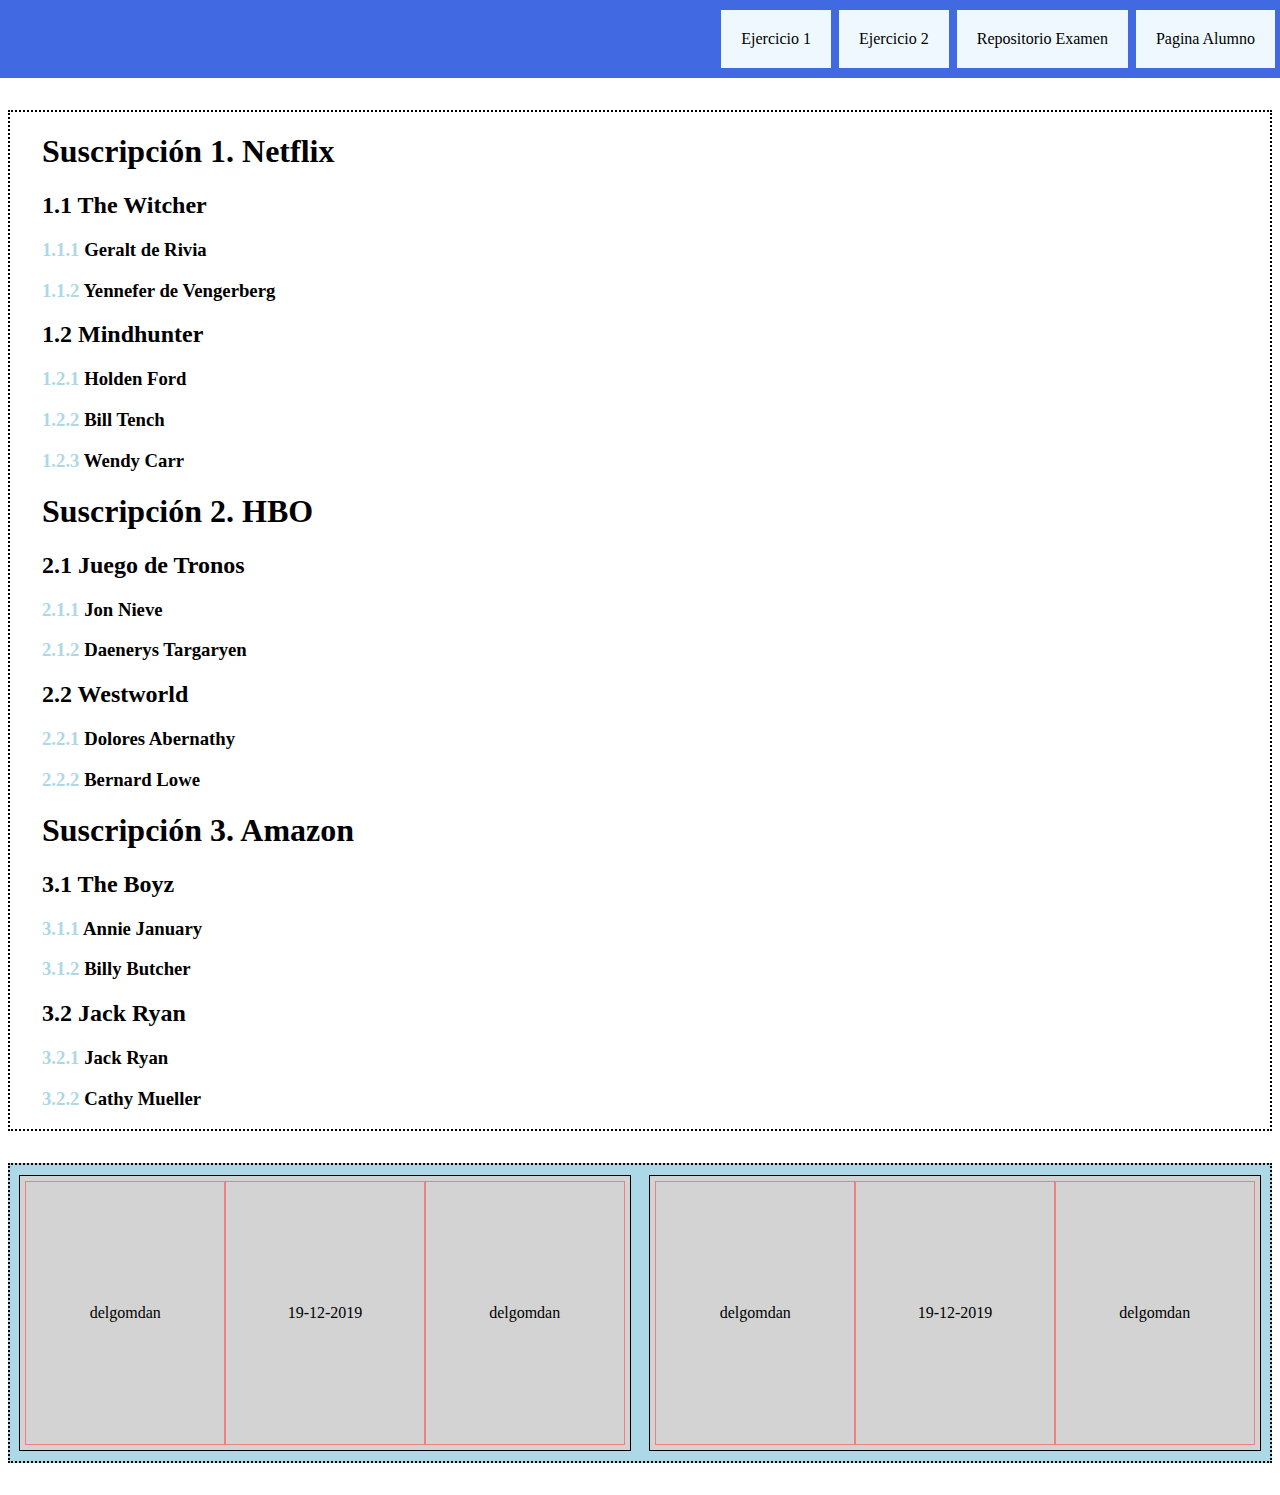
<file: index.html>
<!DOCTYPE html>
<html lang="en">

<head>
    <meta charset="UTF-8">
    <meta name="viewport" content="width=device-width, initial-scale=1.0">
    <meta http-equiv="X-UA-Compatible" content="ie=edge">
    <title>Exámen 19 de diciembre de 2019</title>
    <link rel="stylesheet" href="css/delgomdanhojaestilos_ej1delgomdan.css">
</head>

<body>
    <div class="delgomdan_ej2_6">
        <a href="index.html">Ejercicio 1</a>
        <a href="del_gom_dan_ex191219_ej2.html">Ejercicio 2</a>
        <a href="https://github.com/danieldg99/ex191219delgomdan" target="_blank">Repositorio Examen</a>
        <a href="https://danieldg99.github.io" target="_blank">Pagina Alumno</a>
    </div>
    <div class="delgomdan_ej2_3 claseparcialdelgomdan">
        <h1> Netflix</h1>
        <h2> The Witcher</h2>
        <h3> Geralt de Rivia</h3>
        <h3> Yennefer de Vengerberg</h3>
        <h2> Mindhunter</h2>
        <h3> Holden Ford</h3>
        <h3> Bill Tench</h3>
        <h3> Wendy Carr</h3>
        <h1> HBO</h1>
        <h2> Juego de Tronos</h2>
        <h3> Jon Nieve</h3>
        <h3> Daenerys Targaryen</h3>
        <h2> Westworld</h2>
        <h3> Dolores Abernathy</h3>
        <h3> Bernard Lowe</h3>
        <h1> Amazon</h1>
        <h2> The Boyz</h2>
        <h3> Annie January</h3>
        <h3> Billy Butcher</h3>
        <h2> Jack Ryan</h2>
        <h3> Jack Ryan</h3>
        <h3> Cathy Mueller</h3>
    </div>
    <div class="delgomdan_ej2_4 claseparcialdelgomdan">
        <div class="contenedor">
            <div class="elemento">delgomdan</div class="elemento">
            <div class="elemento">19-12-2019</div>
            <div class="elemento">delgomdan</div>
        </div class="contenedor">
        <div class="contenedor">
            <div class="elemento">delgomdan</div>
            <div class="elemento">19-12-2019</div>
            <div class="elemento">delgomdan</div>
        </div>
    </div>
</body>

</html>
</file>
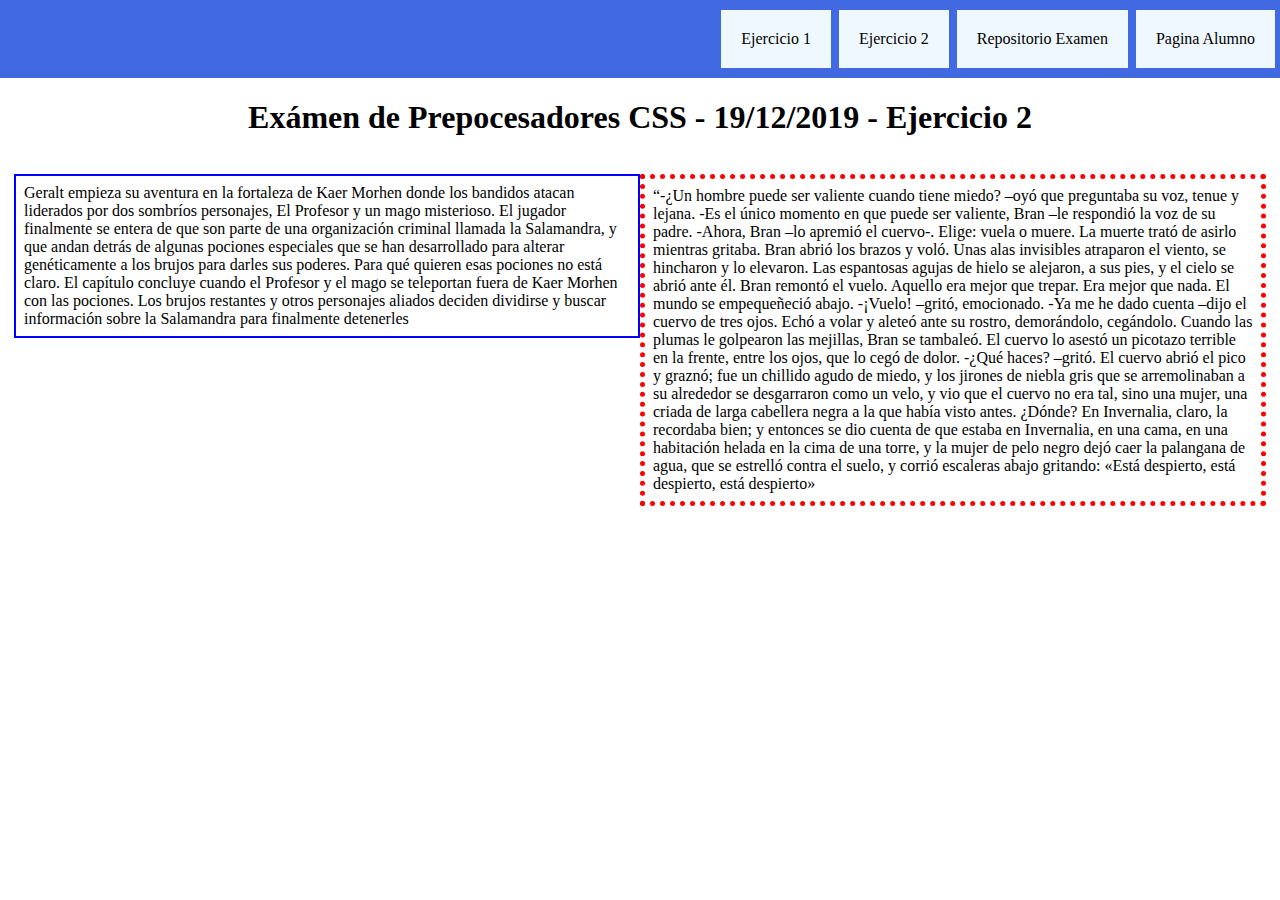
<file: del_gom_dan_ex191219_ej2.html>
<!DOCTYPE html>
<html lang="en">

<head>
    <meta charset="UTF-8">
    <meta name="viewport" content="width=device-width, initial-scale=1.0">
    <meta http-equiv="X-UA-Compatible" content="ie=edge">
    <title>Exámen 19 de Diciembre de 2019 Ej2</title>
    <link rel="stylesheet" href="css/delgomdanhojaestilos_ej1delgomdan.css">
    <link rel="stylesheet" href="css/delgomdanhojaestilos_ej2delgomdan.css">
</head>

<body>
    <div class="delgomdan_ej2_6">
        <a href="index.html">Ejercicio 1</a>
        <a href="del_gom_dan_ex191219_ej2.html">Ejercicio 2</a>
        <a href="https://github.com/danieldg99/ex191219delgomdan" target="_blank">Repositorio Examen</a>
        <a href="https://danieldg99.github.io" target="_blank">Pagina Alumno</a>
    </div>
    <h1 class="delgomdan_h1">Exámen de Prepocesadores CSS - 19/12/2019 - Ejercicio 2</h1>
    <div class="delgomdan_ej3_3 ">
        <div class="elemento1">
            Geralt empieza su aventura en la fortaleza de Kaer Morhen donde los bandidos atacan liderados por dos sombríos personajes, El Profesor y un mago misterioso. El jugador finalmente se entera de que son parte de una organización criminal llamada la Salamandra,
            y que andan detrás de algunas pociones especiales que se han desarrollado para alterar genéticamente a los brujos para darles sus poderes. Para qué quieren esas pociones no está claro. El capítulo concluye cuando el Profesor y el mago se teleportan
            fuera de Kaer Morhen con las pociones. Los brujos restantes y otros personajes aliados deciden dividirse y buscar información sobre la Salamandra para finalmente detenerles</div>
        <div class="elemento2">
            “-¿Un hombre puede ser valiente cuando tiene miedo? –oyó que preguntaba su voz, tenue y lejana. -Es el único momento en que puede ser valiente, Bran –le respondió la voz de su padre. -Ahora, Bran –lo apremió el cuervo-. Elige: vuela o muere. La muerte
            trató de asirlo mientras gritaba. Bran abrió los brazos y voló. Unas alas invisibles atraparon el viento, se hincharon y lo elevaron. Las espantosas agujas de hielo se alejaron, a sus pies, y el cielo se abrió ante él. Bran remontó el vuelo.
            Aquello era mejor que trepar. Era mejor que nada. El mundo se empequeñeció abajo. -¡Vuelo! –gritó, emocionado. -Ya me he dado cuenta –dijo el cuervo de tres ojos. Echó a volar y aleteó ante su rostro, demorándolo, cegándolo. Cuando las plumas
            le golpearon las mejillas, Bran se tambaleó. El cuervo lo asestó un picotazo terrible en la frente, entre los ojos, que lo cegó de dolor. -¿Qué haces? –gritó. El cuervo abrió el pico y graznó; fue un chillido agudo de miedo, y los jirones
            de niebla gris que se arremolinaban a su alrededor se desgarraron como un velo, y vio que el cuervo no era tal, sino una mujer, una criada de larga cabellera negra a la que había visto antes. ¿Dónde? En Invernalia, claro, la recordaba bien;
            y entonces se dio cuenta de que estaba en Invernalia, en una cama, en una habitación helada en la cima de una torre, y la mujer de pelo negro dejó caer la palangana de agua, que se estrelló contra el suelo, y corrió escaleras abajo gritando:
            «Está despierto, está despierto, está despierto»
        </div>
    </div>
</body>

</html>
</file>
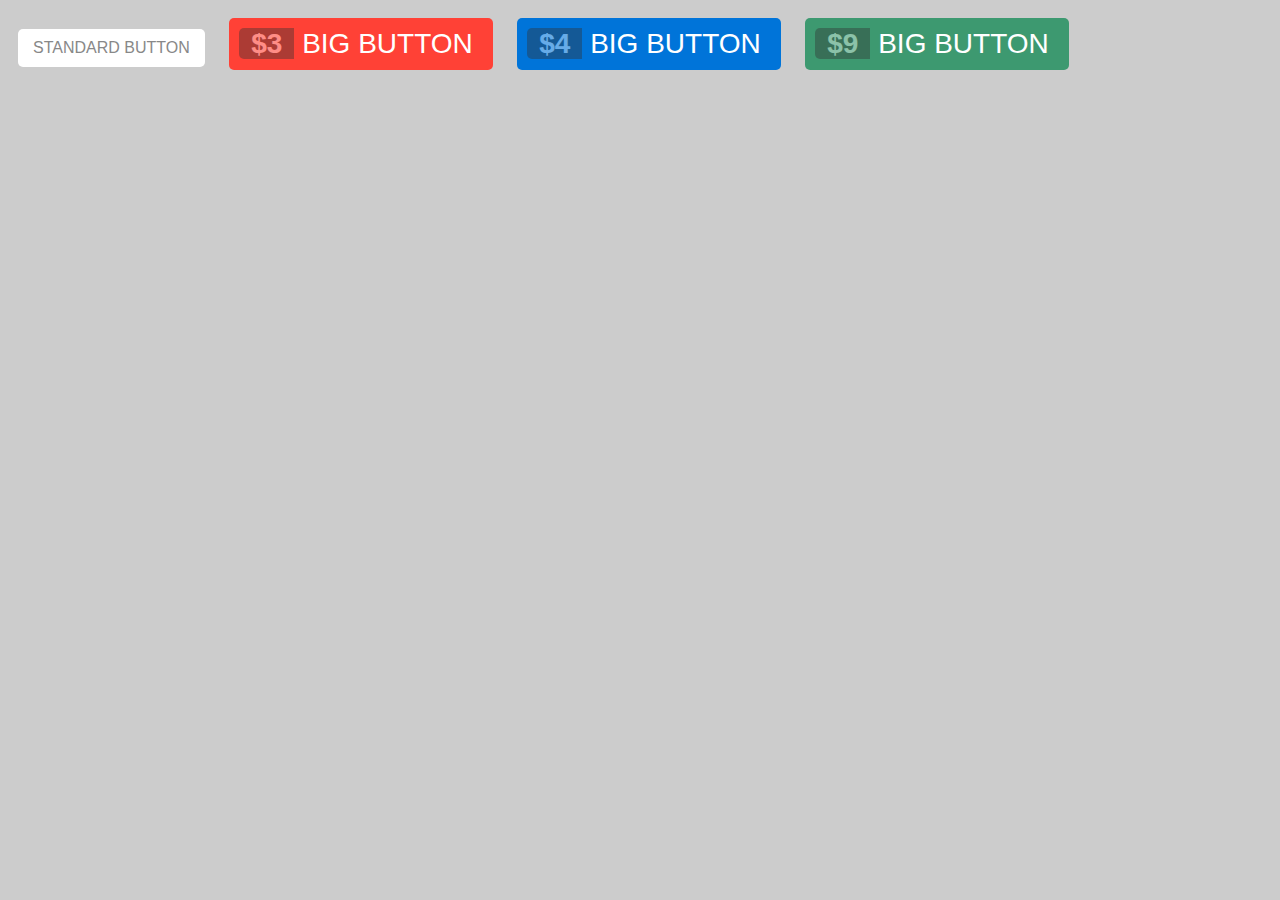
<file: delgomdanejer3.html>
<!DOCTYPE html>
<html lang="en">

<head>
    <meta charset="UTF-8">
    <meta name="viewport" content="width=device-width, initial-scale=1.0">
    <meta http-equiv="X-UA-Compatible" content="ie=edge">
    <title>Exámen de Prepocesadores CSS - 19/12/2019 - Ejercicio 3</title>
    <link rel="stylesheet" href="css/delgomdansassej3.css">
</head>

<body>
    <a href="https://css-tricks.com" class="btn"> <span class="btn__text">Standard button</span> </a>
    <a href="https://css-tricks.com" class="btn btn--orange btn--big"> <span class="btn__price">$3</span> <span class="btn__text">Big button</span> </a>
    <a href="https://css-tricks.com" class="btn btn--blue btn--big"> <span class="btn__price">$4</span> <span class="btn__text">Big button</span> </a>
    <a href="https://css-tricks.com" class="btn btn--green btn--big"> <span class="btn__price">$9</span> <span class="btn__text">Big button</span> </a>
</body>

</html>
</file>
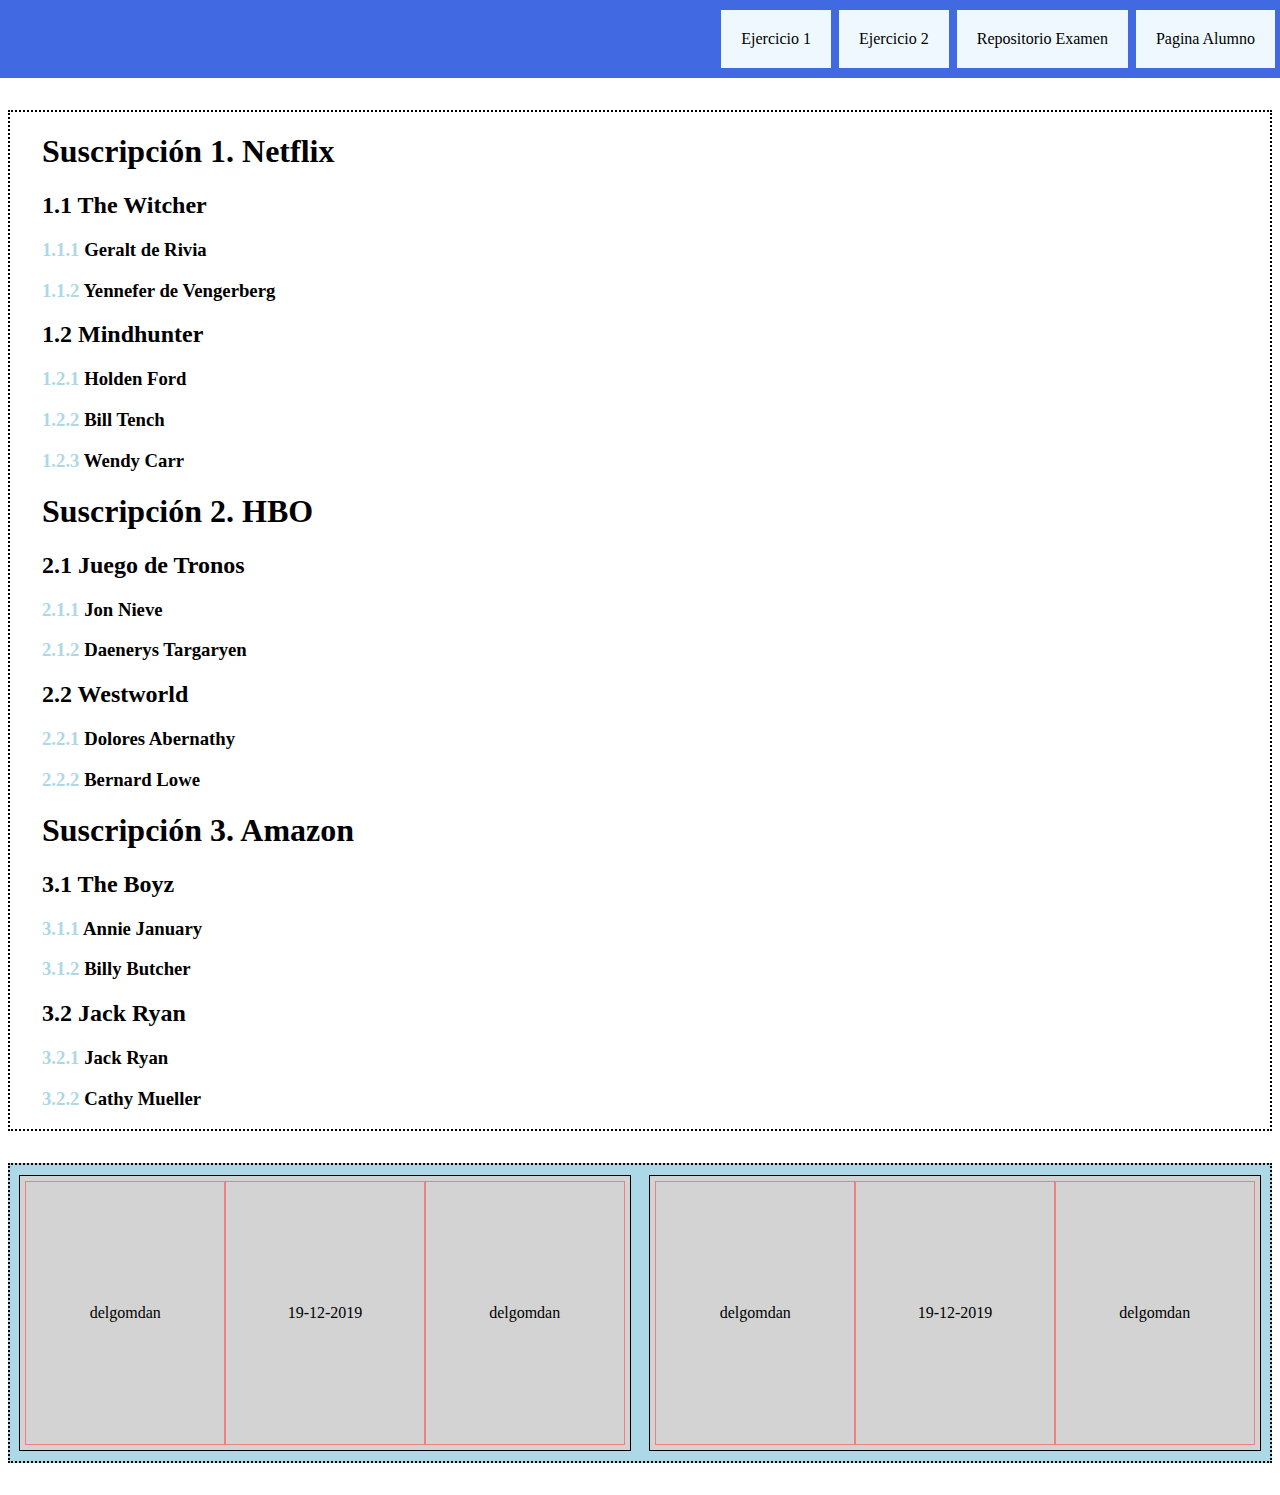
<file: AlojarDelgomdan/del_gom_dan_ex191219_ej1.html>
<!DOCTYPE html>
<html lang="en">

<head>
    <meta charset="UTF-8">
    <meta name="viewport" content="width=device-width, initial-scale=1.0">
    <meta http-equiv="X-UA-Compatible" content="ie=edge">
    <title>Exámen 19 de diciembre de 2019</title>
    <link rel="stylesheet" href="css/delgomdanhojaestilos_ej1delgomdan.css">
</head>

<body>
    <div class="delgomdan_ej2_6">
        <a href="del_gom_dan_ex191219_ej1.html">Ejercicio 1</a>
        <a href="del_gom_dan_ex191219_ej2.html">Ejercicio 2</a>
        <a href="https://github.com/danieldg99/ex191219delgomdan" target="_blank">Repositorio Examen</a>
        <a href="https://danieldg99.github.io" target="_blank">Pagina Alumno</a>
    </div>
    <div class="delgomdan_ej2_3 claseparcialdelgomdan">
        <h1> Netflix</h1>
        <h2> The Witcher</h2>
        <h3> Geralt de Rivia</h3>
        <h3> Yennefer de Vengerberg</h3>
        <h2> Mindhunter</h2>
        <h3> Holden Ford</h3>
        <h3> Bill Tench</h3>
        <h3> Wendy Carr</h3>
        <h1> HBO</h1>
        <h2> Juego de Tronos</h2>
        <h3> Jon Nieve</h3>
        <h3> Daenerys Targaryen</h3>
        <h2> Westworld</h2>
        <h3> Dolores Abernathy</h3>
        <h3> Bernard Lowe</h3>
        <h1> Amazon</h1>
        <h2> The Boyz</h2>
        <h3> Annie January</h3>
        <h3> Billy Butcher</h3>
        <h2> Jack Ryan</h2>
        <h3> Jack Ryan</h3>
        <h3> Cathy Mueller</h3>
    </div>
    <div class="delgomdan_ej2_4 claseparcialdelgomdan">
        <div class="contenedor">
            <div class="elemento">delgomdan</div class="elemento">
            <div class="elemento">19-12-2019</div>
            <div class="elemento">delgomdan</div>
        </div class="contenedor">
        <div class="contenedor">
            <div class="elemento">delgomdan</div>
            <div class="elemento">19-12-2019</div>
            <div class="elemento">delgomdan</div>
        </div>
    </div>
</body>

</html>
</file>
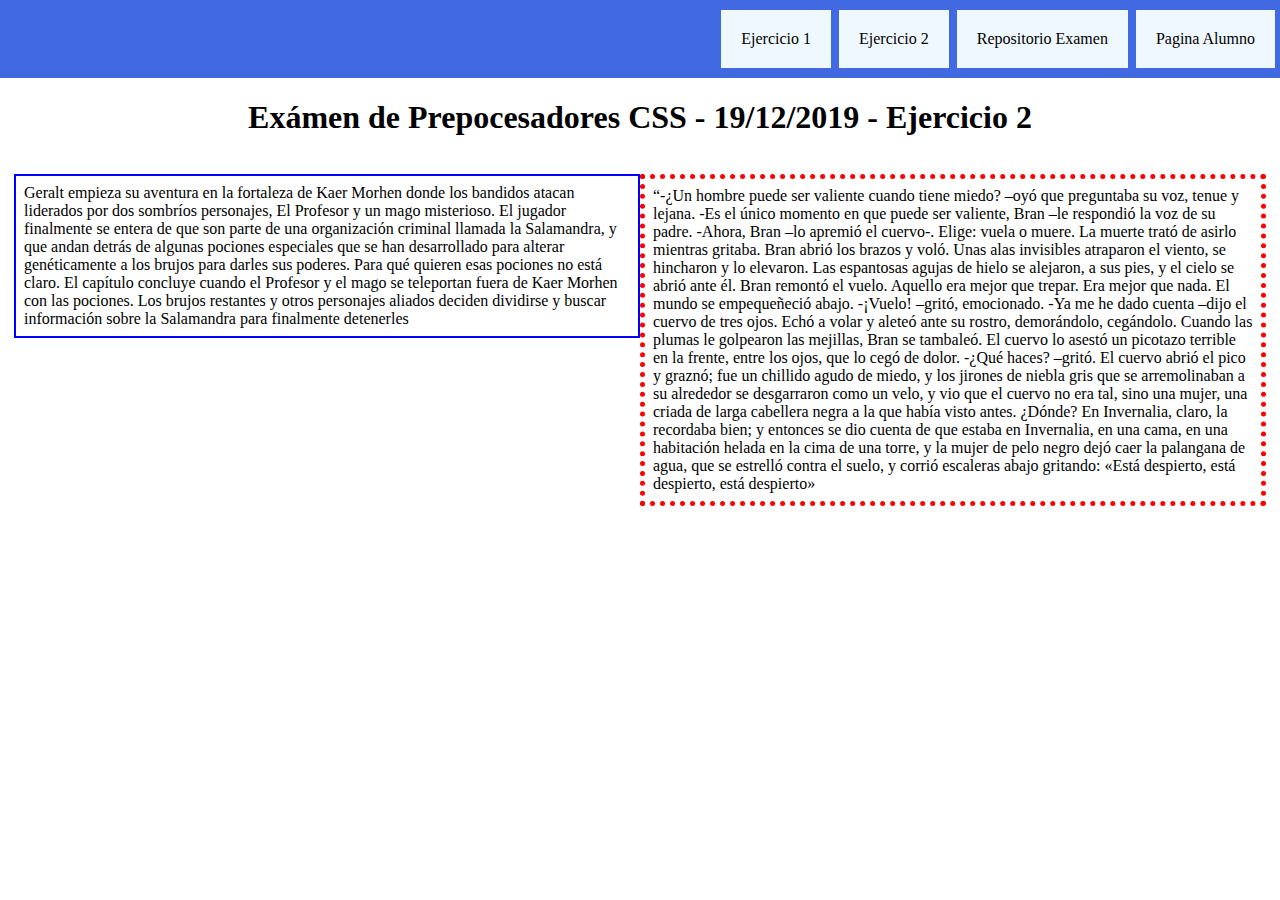
<file: AlojarDelgomdan/del_gom_dan_ex191219_ej2.html>
<!DOCTYPE html>
<html lang="en">

<head>
    <meta charset="UTF-8">
    <meta name="viewport" content="width=device-width, initial-scale=1.0">
    <meta http-equiv="X-UA-Compatible" content="ie=edge">
    <title>Exámen 19 de Diciembre de 2019 Ej2</title>
    <link rel="stylesheet" href="css/delgomdanhojaestilos_ej1delgomdan.css">
    <link rel="stylesheet" href="css/delgomdanhojaestilos_ej2delgomdan.css">
</head>

<body>
    <div class="delgomdan_ej2_6">
        <a href="del_gom_dan_ex191219_ej1.html">Ejercicio 1</a>
        <a href="del_gom_dan_ex191219_ej2.html">Ejercicio 2</a>
        <a href="https://github.com/danieldg99/ex191219delgomdan" target="_blank">Repositorio Examen</a>
        <a href="https://danieldg99.github.io" target="_blank">Pagina Alumno</a>
    </div>
    <h1 class="delgomdan_h1">Exámen de Prepocesadores CSS - 19/12/2019 - Ejercicio 2</h1>
    <div class="delgomdan_ej3_3 ">
        <div class="elemento1">
            Geralt empieza su aventura en la fortaleza de Kaer Morhen donde los bandidos atacan liderados por dos sombríos personajes, El Profesor y un mago misterioso. El jugador finalmente se entera de que son parte de una organización criminal llamada la Salamandra,
            y que andan detrás de algunas pociones especiales que se han desarrollado para alterar genéticamente a los brujos para darles sus poderes. Para qué quieren esas pociones no está claro. El capítulo concluye cuando el Profesor y el mago se teleportan
            fuera de Kaer Morhen con las pociones. Los brujos restantes y otros personajes aliados deciden dividirse y buscar información sobre la Salamandra para finalmente detenerles</div>
        <div class="elemento2">
            “-¿Un hombre puede ser valiente cuando tiene miedo? –oyó que preguntaba su voz, tenue y lejana. -Es el único momento en que puede ser valiente, Bran –le respondió la voz de su padre. -Ahora, Bran –lo apremió el cuervo-. Elige: vuela o muere. La muerte
            trató de asirlo mientras gritaba. Bran abrió los brazos y voló. Unas alas invisibles atraparon el viento, se hincharon y lo elevaron. Las espantosas agujas de hielo se alejaron, a sus pies, y el cielo se abrió ante él. Bran remontó el vuelo.
            Aquello era mejor que trepar. Era mejor que nada. El mundo se empequeñeció abajo. -¡Vuelo! –gritó, emocionado. -Ya me he dado cuenta –dijo el cuervo de tres ojos. Echó a volar y aleteó ante su rostro, demorándolo, cegándolo. Cuando las plumas
            le golpearon las mejillas, Bran se tambaleó. El cuervo lo asestó un picotazo terrible en la frente, entre los ojos, que lo cegó de dolor. -¿Qué haces? –gritó. El cuervo abrió el pico y graznó; fue un chillido agudo de miedo, y los jirones
            de niebla gris que se arremolinaban a su alrededor se desgarraron como un velo, y vio que el cuervo no era tal, sino una mujer, una criada de larga cabellera negra a la que había visto antes. ¿Dónde? En Invernalia, claro, la recordaba bien;
            y entonces se dio cuenta de que estaba en Invernalia, en una cama, en una habitación helada en la cima de una torre, y la mujer de pelo negro dejó caer la palangana de agua, que se estrelló contra el suelo, y corrió escaleras abajo gritando:
            «Está despierto, está despierto, está despierto»
        </div>
    </div>
</body>

</html>
</file>
<file: css/delgomdanhojaestilos_ej1delgomdan.css>
@charset "UTF-8";
.claseparcialdelgomdan {
  margin: 2em 0.5em 0;
  box-sizing: border-box;
  border: 2px dotted black;
}
.claseparcialdelgomdan:last-child {
  margin-bottom: 2em;
}

body {
  counter-reset: delgomdanh1;
  margin: 0;
}

.delgomdan_ej2_6, .delgomdan_ej2_4 .contenedor .elemento, .delgomdan_ej2_4 {
  display: flex;
  justify-content: center;
  align-items: center;
}

.delgomdan_ej2_3 {
  padding-left: 2em;
}
.delgomdan_ej2_3 h1 {
  counter-reset: delgomdanh2;
}
.delgomdan_ej2_3 h1::before {
  counter-increment: delgomdanh1;
  content: "Suscripción " counter(delgomdanh1) ". ";
}
.delgomdan_ej2_3 h2 {
  counter-reset: delgomdanh3;
}
.delgomdan_ej2_3 h2::before {
  counter-increment: delgomdanh2;
  content: counter(delgomdanh1) "." counter(delgomdanh2) " ";
}
.delgomdan_ej2_3 h3::before {
  color: lightblue;
  counter-increment: delgomdanh3;
  content: counter(delgomdanh1) "." counter(delgomdanh2) "." counter(delgomdanh3) " ";
}
.delgomdan_ej2_4 {
  background-color: lightblue;
  height: 300px;
  justify-content: space-around;
  padding: 10px 0;
}
.delgomdan_ej2_4 .contenedor {
  display: flex;
  box-sizing: border-box;
  width: 48.5%;
  height: 100%;
  background-color: lightgray;
  border: 1px solid black;
  padding: 5px;
}
.delgomdan_ej2_4 .contenedor .elemento {
  box-sizing: border-box;
  border: 1px solid lightcoral;
  width: 33.3333333333%;
  height: 100%;
}
.delgomdan_ej2_6 {
  background-color: royalblue;
  padding: 10px 5px;
  justify-content: flex-end;
}
.delgomdan_ej2_6 a {
  margin-right: 0.5em;
  background-color: aliceblue;
  padding: 20px;
  text-decoration: none;
  color: black;
  text-align: center;
}
.delgomdan_ej2_6 a:last-child {
  margin-right: 0;
}
.delgomdan_ej2_6 a:visited {
  color: black;
}
.delgomdan_ej2_6 a:hover {
  background-color: lightgray;
}

@media screen and (max-width: 450px) {
  .delgomdan_ej2_6 {
    flex-direction: column;
  }
  .delgomdan_ej2_6 a {
    margin-top: 0.2em;
    margin-right: 0;
    width: 100%;
  }
}

/*# sourceMappingURL=delgomdanhojaestilos_ej1delgomdan.css.map */
</file>
<file: css/delgomdanhojaestilos_ej2delgomdan.css>
.delgomdan_h1 {
  text-align: center;
}
.delgomdan_ej3_3 {
  margin: 2em 0.5em 0;
  padding: 6px;
}
.delgomdan_ej3_3 .elemento1 {
  box-sizing: border-box;
  float: left;
  width: 50%;
  padding: 8px;
  border: 2px blue solid;
  text-align: left;
}
.delgomdan_ej3_3 .elemento2 {
  box-sizing: border-box;
  float: left;
  width: 50%;
  padding: 8px;
  border: 5px red dotted;
  text-align: left;
}

@media screen and (max-width: 500px) {
  .delgomdan_ej3_3 .elemento1, .delgomdan_ej3_3 .elemento2 {
    margin-top: 0.5em;
    width: 100%;
  }
}

/*# sourceMappingURL=delgomdanhojaestilos_ej2delgomdan.css.map */
</file>
<file: css/delgomdansassej3.css>
body {
  font-family: "fira-sans-2", sans-serif;
  background-color: #ccc;
}

.btn {
  text-decoration: none;
  background-color: white;
  color: #888;
  border-radius: 5px;
  display: inline-block;
  margin: 10px;
  font: 18px 600;
  text-transform: uppercase;
  padding: 10px 5px;
}
.btn__price {
  color: #fff;
  padding: 0 12px;
  margin-right: -10px;
  /* realign button text padding */
  font-weight: 600;
  background-color: #333;
  opacity: 0.4;
  border-radius: 5px 0 0 5px;
}
.btn__text {
  padding: 0 10px;
  border-radius: 0 5px 5px 0;
}
.btn--big {
  font-size: 28px;
  padding: 10px;
  font-weight: 400;
}
.btn--blue {
  border-color: #0074D9;
  color: white;
  background-color: #0074D9;
}
.btn--orange {
  border-color: #FF4136;
  color: white;
  background-color: #FF4136;
}
.btn--green {
  border-color: #3D9970;
  color: white;
  background-color: #3D9970;
}

/*# sourceMappingURL=delgomdansassej3.css.map */
</file>
<file: AlojarDelgomdan/css/delgomdanhojaestilos_ej1delgomdan.css>
@charset "UTF-8";
.claseparcialdelgomdan {
  margin: 2em 0.5em 0;
  box-sizing: border-box;
  border: 2px dotted black;
}
.claseparcialdelgomdan:last-child {
  margin-bottom: 2em;
}

body {
  counter-reset: delgomdanh1;
  margin: 0;
}

.delgomdan_ej2_6, .delgomdan_ej2_4 .contenedor .elemento, .delgomdan_ej2_4 {
  display: flex;
  justify-content: center;
  align-items: center;
}

.delgomdan_ej2_3 {
  padding-left: 2em;
}
.delgomdan_ej2_3 h1 {
  counter-reset: delgomdanh2;
}
.delgomdan_ej2_3 h1::before {
  counter-increment: delgomdanh1;
  content: "Suscripción " counter(delgomdanh1) ". ";
}
.delgomdan_ej2_3 h2 {
  counter-reset: delgomdanh3;
}
.delgomdan_ej2_3 h2::before {
  counter-increment: delgomdanh2;
  content: counter(delgomdanh1) "." counter(delgomdanh2) " ";
}
.delgomdan_ej2_3 h3::before {
  color: lightblue;
  counter-increment: delgomdanh3;
  content: counter(delgomdanh1) "." counter(delgomdanh2) "." counter(delgomdanh3) " ";
}
.delgomdan_ej2_4 {
  background-color: lightblue;
  height: 300px;
  justify-content: space-around;
  padding: 10px 0;
}
.delgomdan_ej2_4 .contenedor {
  display: flex;
  box-sizing: border-box;
  width: 48.5%;
  height: 100%;
  background-color: lightgray;
  border: 1px solid black;
  padding: 5px;
}
.delgomdan_ej2_4 .contenedor .elemento {
  box-sizing: border-box;
  border: 1px solid lightcoral;
  width: 33.3333333333%;
  height: 100%;
}
.delgomdan_ej2_6 {
  background-color: royalblue;
  padding: 10px 5px;
  justify-content: flex-end;
}
.delgomdan_ej2_6 a {
  margin-right: 0.5em;
  background-color: aliceblue;
  padding: 20px;
  text-decoration: none;
  color: black;
  text-align: center;
}
.delgomdan_ej2_6 a:last-child {
  margin-right: 0;
}
.delgomdan_ej2_6 a:visited {
  color: black;
}
.delgomdan_ej2_6 a:hover {
  background-color: lightgray;
}

@media screen and (max-width: 450px) {
  .delgomdan_ej2_6 {
    flex-direction: column;
  }
  .delgomdan_ej2_6 a {
    margin-top: 0.2em;
    margin-right: 0;
    width: 100%;
  }
}

/*# sourceMappingURL=delgomdanhojaestilos_ej1delgomdan.css.map */
</file>
<file: AlojarDelgomdan/css/delgomdanhojaestilos_ej2delgomdan.css>
.delgomdan_h1 {
  text-align: center;
}
.delgomdan_ej3_3 {
  margin: 2em 0.5em 0;
  padding: 6px;
}
.delgomdan_ej3_3 .elemento1 {
  box-sizing: border-box;
  float: left;
  width: 50%;
  padding: 8px;
  border: 2px blue solid;
  text-align: left;
}
.delgomdan_ej3_3 .elemento2 {
  box-sizing: border-box;
  float: left;
  width: 50%;
  padding: 8px;
  border: 5px red dotted;
  text-align: left;
}

@media screen and (max-width: 500px) {
  .delgomdan_ej3_3 .elemento1, .delgomdan_ej3_3 .elemento2 {
    margin-top: 0.5em;
    width: 100%;
  }
}

/*# sourceMappingURL=delgomdanhojaestilos_ej2delgomdan.css.map */
</file>
